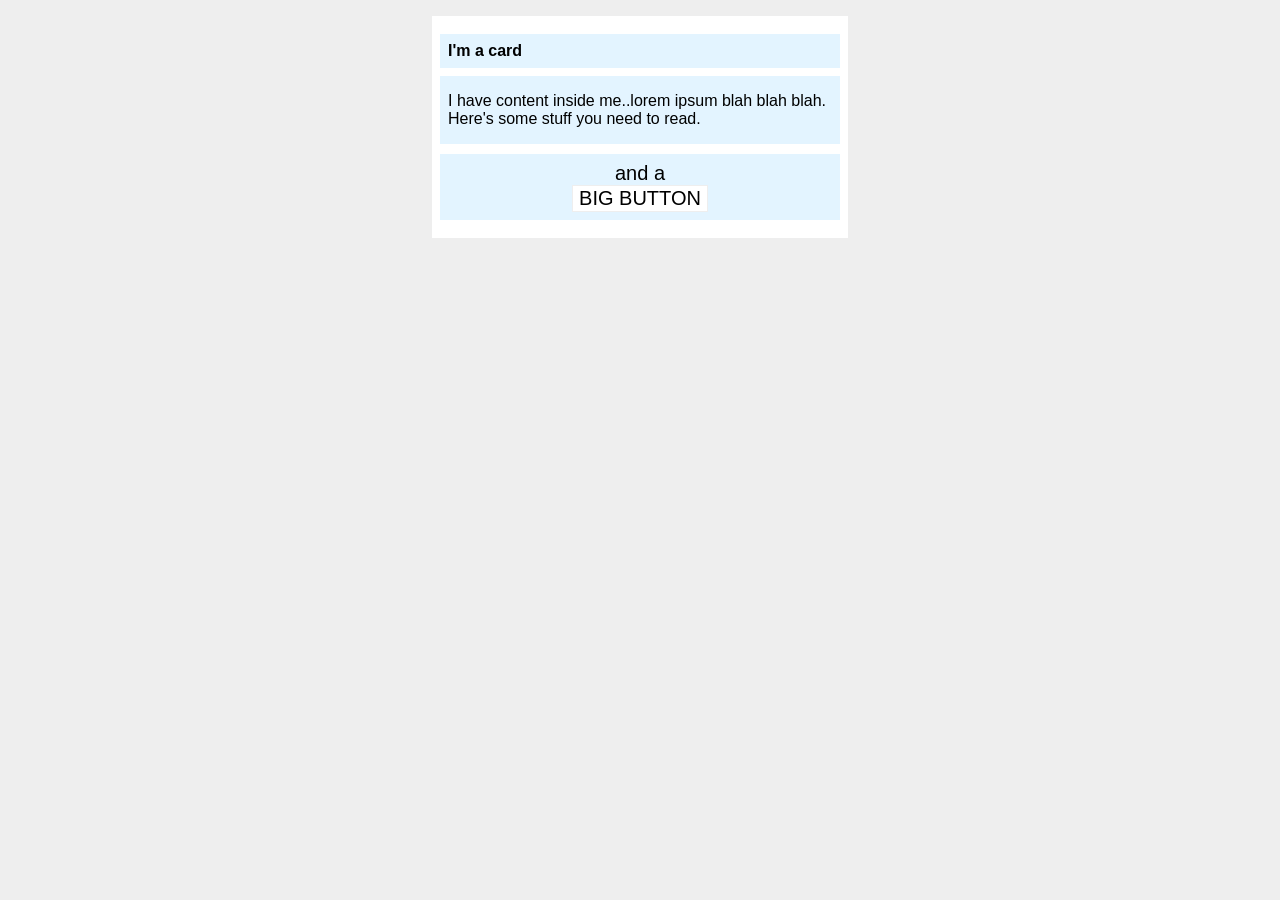
<file: foundations/block-and-inline/02-margin-and-padding-2/index.html>
<!DOCTYPE html>
<html lang="en">
  <head>
    <meta charset="UTF-8">
    <meta http-equiv="X-UA-Compatible" content="IE=edge">
    <meta name="viewport" content="width=device-width, initial-scale=1.0">
    <title>Margin and Padding exercise 2</title>
    <link rel="stylesheet" href="style.css">
  </head>
  <body>
    <div class="card">
      <h1 class="title">I'm a card</h1>
      <div class="content">I have content inside me..lorem ipsum blah blah blah. Here's some stuff you need to read.</div>
      <div class="button-container">and a<button>BIG BUTTON</button></div>
    </div>
  </body>
</html>
</file>
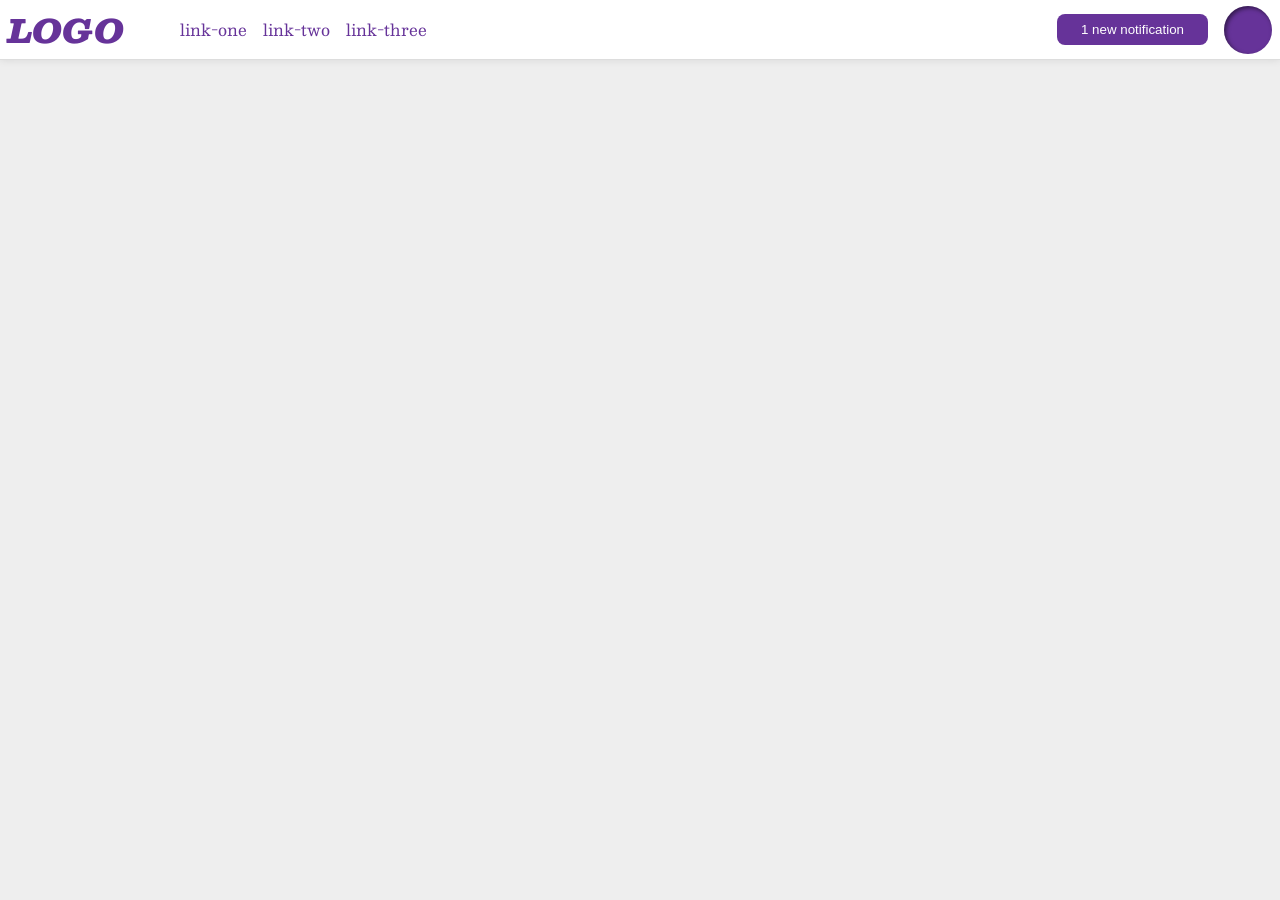
<file: foundations/flex/03-flex-header-2/index.html>
<!DOCTYPE html>
<html lang="en">
  <head>
    <meta charset="UTF-8">
    <meta http-equiv="X-UA-Compatible" content="IE=edge">
    <meta name="viewport" content="width=device-width, initial-scale=1.0">
    <title>Flex Header 2</title>
    <link rel="stylesheet" href="style.css">
  </head>
  <body>
    <div class="header">
      <div id="left">
      <div class="logo">
        LOGO
      </div>
      <ul class="links">
        <li><a href="https://google.com">link-one</a></li>
        <li><a href="https://google.com">link-two</a></li>
        <li><a href="https://google.com">link-three</a></li>
      </ul></div>
      <div id="right">
      <button class="notifications">
        1 new notification
      </button>
      <div class="profile-image"></div>
      </div>
    </div>
  </body>
</html>
</file>
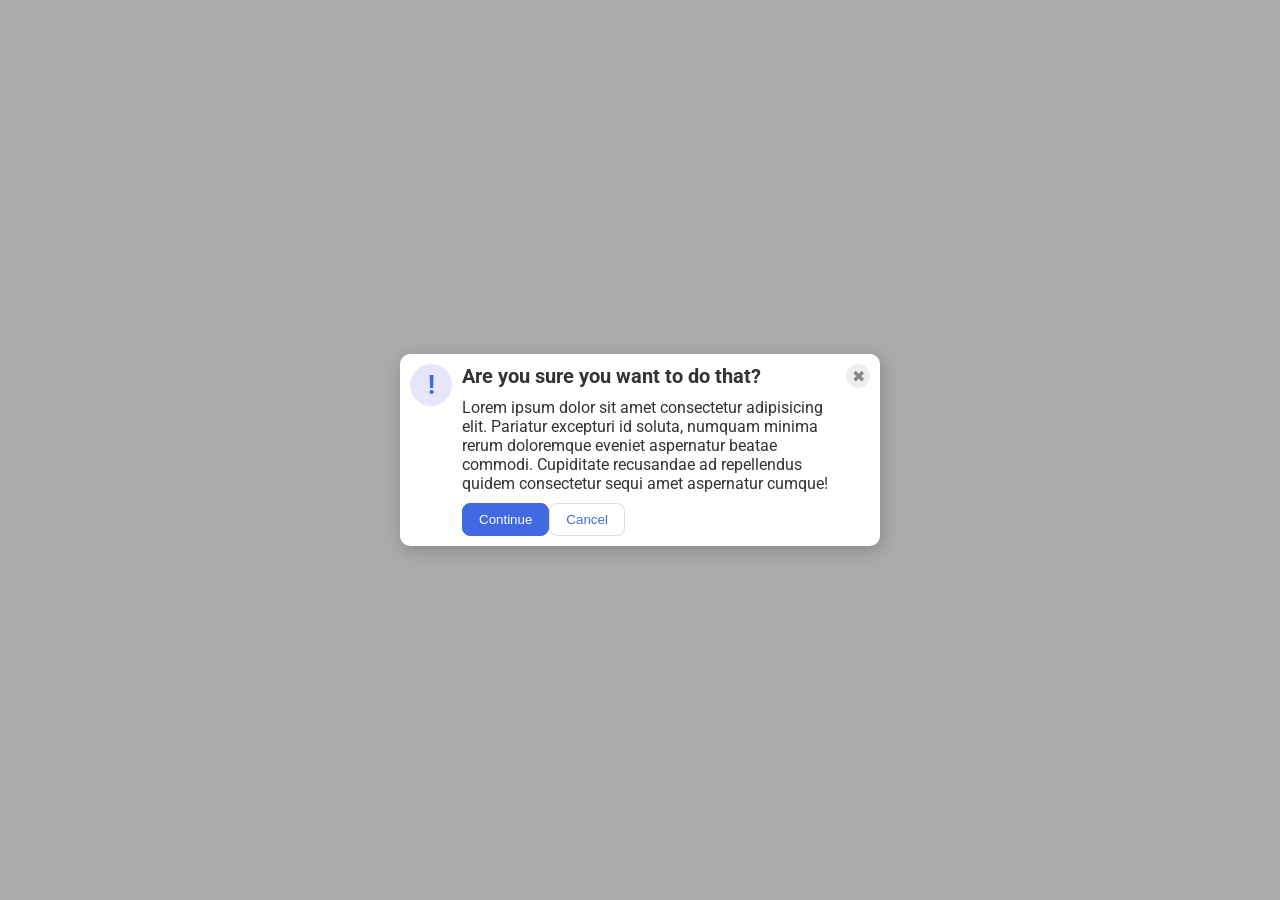
<file: foundations/flex/05-flex-modal/index.html>
<!DOCTYPE html>
<html lang="en">
  <head>
    <meta charset="UTF-8">
    <meta http-equiv="X-UA-Compatible" content="IE=edge">
    <meta name="viewport" content="width=device-width, initial-scale=1.0">
    <link rel="stylesheet" href="style.css">
    <title>Modal</title>
  </head>
  <body>
    <div class="modal">
      <div class="block1">
      <div class="block2">
      <div class="icon">!</div>
      <div class="block3">
      <div class="header">Are you sure you want to do that?</div>
      <div class="block4">
      <div class="text">Lorem ipsum dolor sit amet consectetur adipisicing elit. Pariatur excepturi id soluta, numquam minima rerum doloremque eveniet aspernatur beatae commodi. Cupiditate recusandae ad repellendus quidem consectetur sequi amet aspernatur cumque!</div>
      <div class="block5">
      <button class="continue">Continue</button>
      <button class="cancel">Cancel</button>
      </div>
      </div>
      </div>
      <button class="close-button">✖</button>
      </div>
      </div>
    </div>
  </body>
</html>
</file>
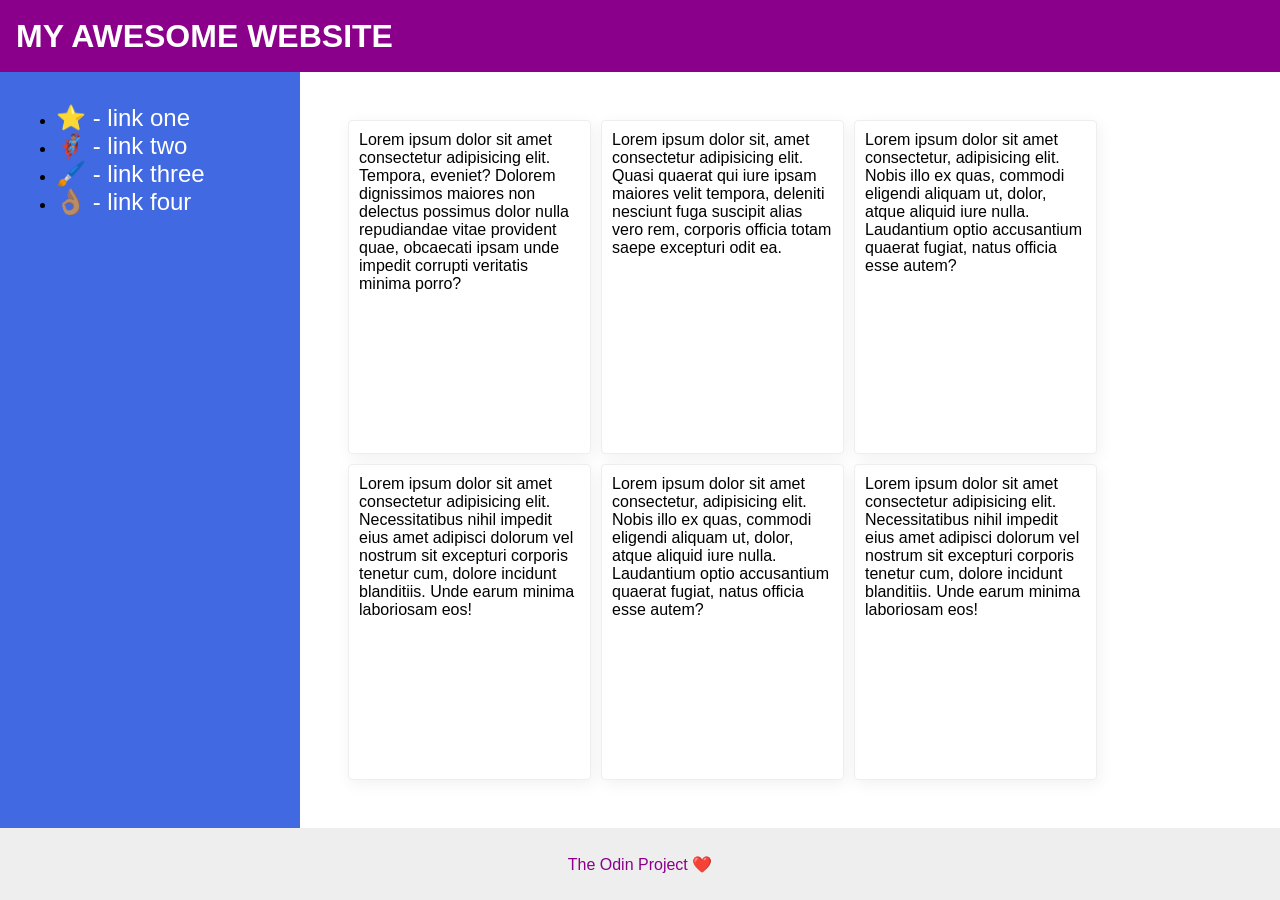
<file: foundations/flex/07-flex-layout-2/index.html>
<!DOCTYPE html>
<html lang="en">
  <head>
    <meta charset="UTF-8">
    <meta http-equiv="X-UA-Compatible" content="IE=edge">
    <meta name="viewport" content="width=device-width, initial-scale=1.0">
    <title>The Holy Grail</title>
    <link rel="stylesheet" href="style.css">
  </head>
  <body>
    <div class="header">
      MY AWESOME WEBSITE
    </div>
    <div class="content">
    <div class="sidebar">
      <ul>
        <li><a href="#">⭐ - link one</a></li>
        <li><a href="#">🦸🏽‍♂️ - link two</a></li>
        <li><a href="#">🖌️ - link three</a></li>
        <li><a href="#">👌🏽 - link four</a></li>
      </ul>
    </div>
    <div class="cardContainer">
    <div class="card">Lorem ipsum dolor sit amet consectetur adipisicing elit. Tempora, eveniet? Dolorem dignissimos maiores non delectus possimus dolor nulla repudiandae vitae provident quae, obcaecati ipsam unde impedit corrupti veritatis minima porro?</div>
    <div class="card">Lorem ipsum dolor sit, amet consectetur adipisicing elit. Quasi quaerat qui iure ipsam maiores velit tempora, deleniti nesciunt fuga suscipit alias vero rem, corporis officia totam saepe excepturi odit ea.</div>
    <div class="card">Lorem ipsum dolor sit amet consectetur, adipisicing elit. Nobis illo ex quas, commodi eligendi aliquam ut, dolor, atque aliquid iure nulla. Laudantium optio accusantium quaerat fugiat, natus officia esse autem?</div>
    <div class="card">Lorem ipsum dolor sit amet consectetur adipisicing elit. Necessitatibus nihil impedit eius amet adipisci dolorum vel nostrum sit excepturi corporis tenetur cum, dolore incidunt blanditiis. Unde earum minima laboriosam eos!</div>
    <div class="card">Lorem ipsum dolor sit amet consectetur, adipisicing elit. Nobis illo ex quas, commodi eligendi aliquam ut, dolor, atque aliquid iure nulla. Laudantium optio accusantium quaerat fugiat, natus officia esse autem?</div>
    <div class="card">Lorem ipsum dolor sit amet consectetur adipisicing elit. Necessitatibus nihil impedit eius amet adipisci dolorum vel nostrum sit excepturi corporis tenetur cum, dolore incidunt blanditiis. Unde earum minima laboriosam eos!</div>
    </div>
    </div>
    <div class="footer">
      The Odin Project ❤️
    </div>
  </body>
</html>
</file>
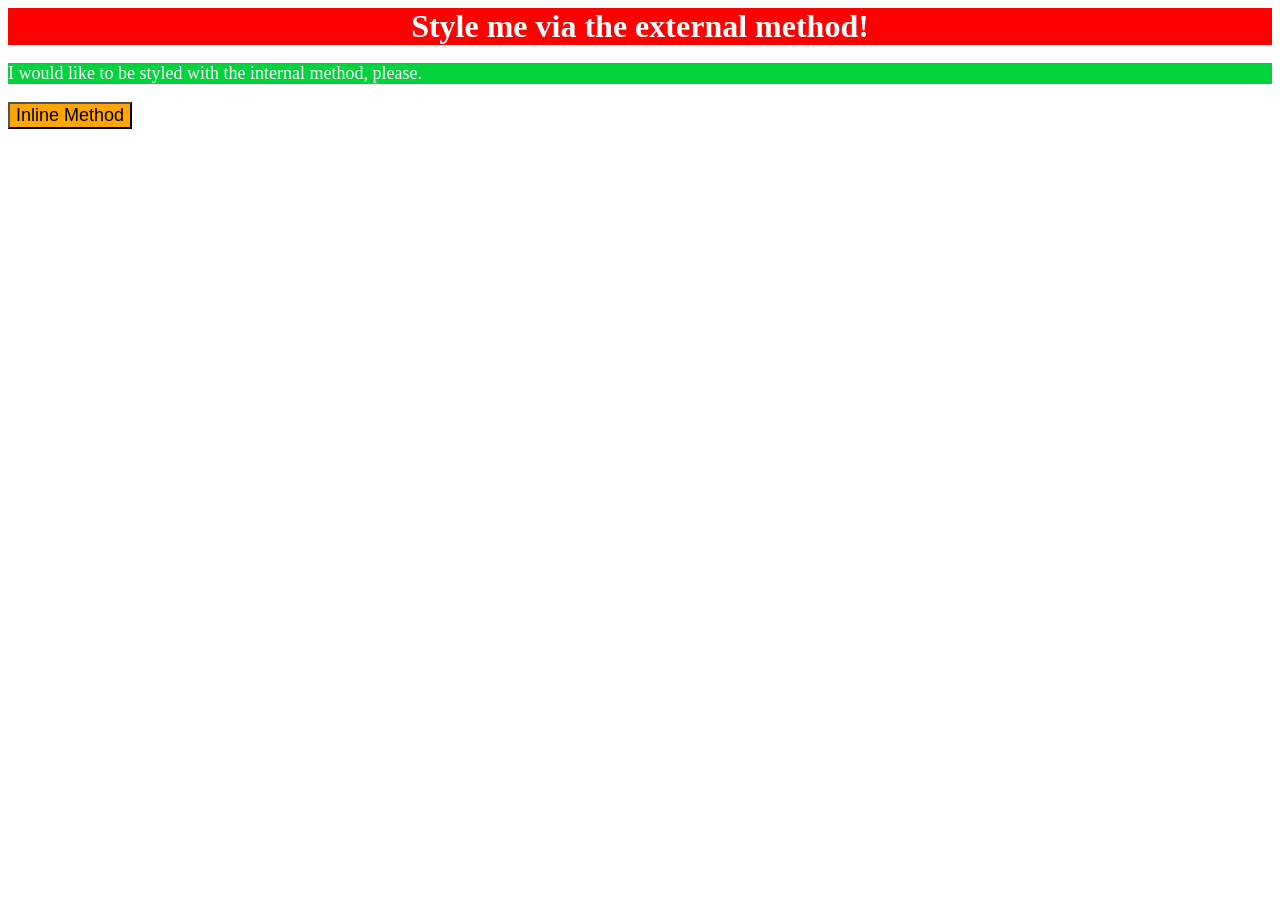
<file: foundations/intro-to-css/01-css-methods/index.html>
<!DOCTYPE html>
<html lang="en">
  <head>
    <meta charset="UTF-8">
    <meta http-equiv="X-UA-Compatible" content="IE=edge">
    <meta name="viewport" content="width=device-width, initial-scale=1.0">
    <link rel="stylesheet" href="styles.css"> 
    <title>Methods for Adding CSS</title>
    <style>
      p {
  color: white;
  background-color: rgb(0, 211, 60);
  font-size:18px;
}
    </style>
  </head>
  <body>
    <div>Style me via the external method!</div>
    <p>I would like to be styled with the internal method, please.</p>
    <button style="background-color:orange; font-size:18px;">Inline Method</button>
  </body>
</html>
</file>
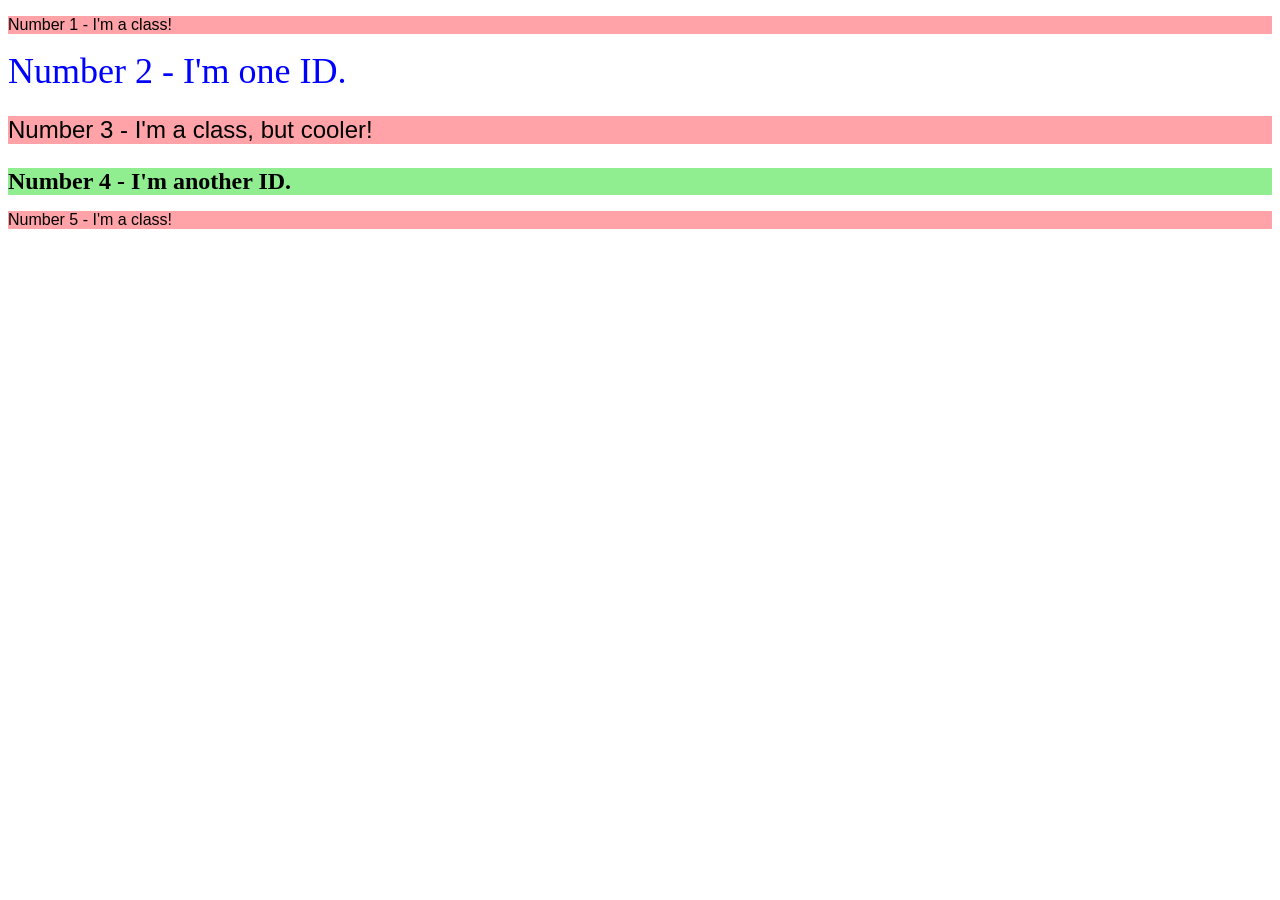
<file: foundations/intro-to-css/02-class-id-selectors/index.html>
<!DOCTYPE html>
<html lang="en">
  <head>
    <meta charset="UTF-8">
    <meta http-equiv="X-UA-Compatible" content="IE=edge">
    <meta name="viewport" content="width=device-width, initial-scale=1.0">
    <title>Class and ID Selectors</title>
    <link rel="stylesheet" href="style.css">
  </head>
  <body>
    <p class="uneven">Number 1 - I'm a class!</p>
    <div id="first">Number 2 - I'm one ID.</div>
    <p class="uneven" id="special">Number 3 - I'm a class, but cooler!</p>
    <div id="second">Number 4 - I'm another ID.</div>
    <p class="uneven">Number 5 - I'm a class!</p>
  </body>
</html>
</file>
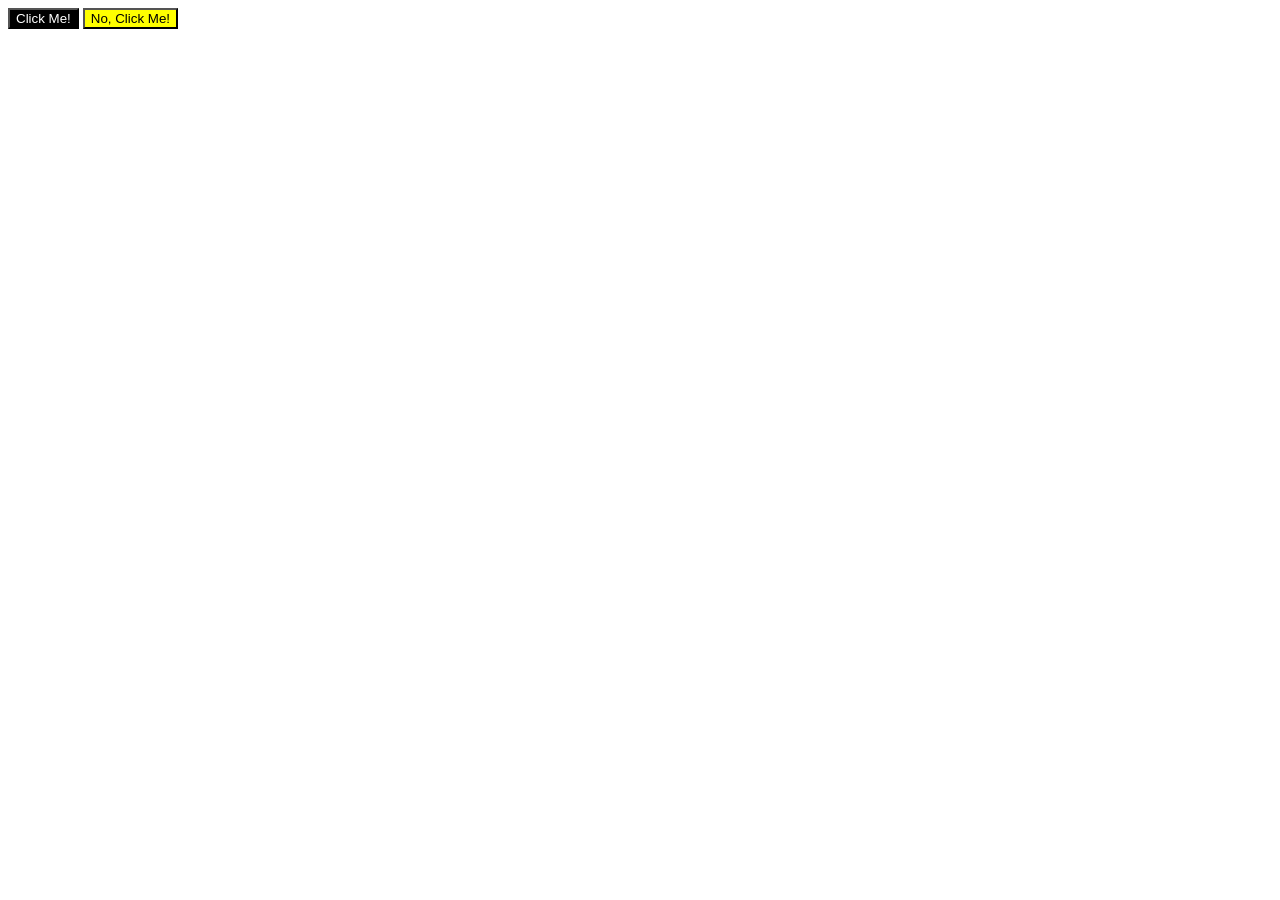
<file: foundations/intro-to-css/03-grouping-selectors/index.html>
<!DOCTYPE html>
<html lang="en">
  <head>
    <meta charset="UTF-8">
    <meta http-equiv="X-UA-Compatible" content="IE=edge">
    <meta name="viewport" content="width=device-width, initial-scale=1.0">
    <title>Grouping Selectors</title>
    <link rel="stylesheet" href="style.css">
  </head>
  <body>
    <button class="smough">Click Me!</button>
    <button class="ornstein">No, Click Me!</button>
  </body>
</html>
</file>
<file: foundations/block-and-inline/02-margin-and-padding-2/style.css>
body {
  background: #eee;
  font-family: sans-serif;
}

.card {
  width: 400px;
  background: #fff;
  margin: 16px auto;
  padding: 8px;
}
.title {
  background: #e3f4ff;
  padding: 10px;
  margin: 10px auto;
  margin-bottom: 8px;
  font-size: 16px;
  padding: 8px;
}


.content {
  background: #e3f4ff;
  text-align:left;
  margin-bottom: 8px;
  padding: 16px 8px;

}

.button-container {
  background: #e3f4ff;
  margin: 10px auto;
  padding: 8px;
  text-align: center;
  font-size: 20px;
}

button {
  background: white;
  border: 1px solid #eee;
  display:block;
  margin: 0 auto;
  font-size: 20px;
}
</file>
<file: foundations/flex/03-flex-header-2/style.css>
/* this is some magical font-importing.  
you'll learn about it later. */
@import url('https://fonts.googleapis.com/css2?family=Besley:ital,wght@0,400;1,900&display=swap');

body {
  margin: 0;
  background: #eee;
  font-family: Besley, serif;
}

.header {
  background: white;
  border-bottom: 1px solid #ddd;
  box-shadow: 0 0 8px rgba(0,0,0,.1);
  display: flex;
  justify-content: space-between;
}

.profile-image {
  background: rebeccapurple;
  box-shadow: inset 2px 2px 4px rgba(0,0,0,.5);
  border-radius: 50%;
  width: 48px;
  height: 48px;
}

.logo {
  color: rebeccapurple;
  font-size: 32px;
  font-weight: 900;
  font-style: italic;
}

button {
  border: none;
  border-radius: 8px;
  background: rebeccapurple;
  color: white;
  padding: 8px 24px;
}

a {
  /* this removes the line under our links */
  text-decoration: none;
  color: rebeccapurple;
}

ul {
  list-style-type: none;
  display: flex;
  gap:16px;
}

#right {
  display:flex;
  align-items: center;
  gap: 16px;
  margin-right: 8px;
}

#left {
  display: flex;
  align-items: center;
  gap:16px;
  margin-left:8px;
}
</file>
<file: foundations/flex/05-flex-modal/style.css>
@import url('https://fonts.googleapis.com/css2?family=Roboto:wght@400;700&display=swap');

html, body {
  height: 100%;
}

body {
  font-family: Roboto, sans-serif;
  margin: 0;
  background: #aaa;
  color: #333;
  /* I'll give you this one for free lol */
  display: flex;
  align-items: center;
  justify-content: center;
}

.block1 {
  display:flex;
}

.block2 {
  display:flex;
}

.block3 {
  display: flex;
  flex-direction: column;
}

.block4 {
  display:flex;
  flex-direction: column;
}

.block5 {
  display:flex;
  margin-top: 10px;
  margin-bottom: 10px;
  align-self: flex-start;
}

.modal {
  background: white;
  width: 480px;
  border-radius: 10px;
  box-shadow: 2px 4px 16px rgba(0,0,0,.2);
}

.header {
  font-weight: bold;
  font-size: 20px;
  margin-top:10px;
  margin-bottom: 10px;
  align-self: flex-start;
}

.icon {
  color: royalblue;
  font-size: 26px;
  font-weight: 700;
  background: lavender;
  width: 42px;
  height: 42px;
  border-radius: 50%;
  display: flex;
  align-items: center;
  justify-content: center;
  flex-shrink: 0;
  margin:10px;
}

.close-button {
  background: #eee;
  border-radius: 50%;
  color: #888;
  font-weight: 400;
  font-size: 16px;
  height: 24px;
  width: 24px;
  display: flex;
  align-items: center;
  justify-content: center;
  border: 1px solid #eee;
  padding: 0;
  flex-shrink: 0;
  margin:10px;
}

button {
  cursor: pointer;
  padding: 8px 16px;
  border-radius: 8px;
}

button.continue {
  background: royalblue;
  border: 1px solid royalblue;
  color: white;
}

button.cancel {
  background: white;
  border: 1px solid #ddd;
  color: royalblue;
}
</file>
<file: foundations/flex/07-flex-layout-2/style.css>
body {
  font-family: -apple-system, BlinkMacSystemFont, 'Segoe UI', Roboto, Oxygen, Ubuntu, Cantarell, 'Open Sans', 'Helvetica Neue', sans-serif;
  margin: 0;
  min-height: 100vh;
  display: flex;
  flex-direction: column;
  justify-content: space-between;
}

.header {
  height: 72px;
  display: flex;
  background: darkmagenta;
  color: white;
  justify-content: flex-start;
  align-items: center;
  font-weight:900;
  font-size: 32px;
  padding-left: 16px;
}

.footer {
  height: 72px;
  display: flex;
  background: #eee;
  color: darkmagenta;
  justify-content: center;
  align-items: center;
}

.sidebar {
  width: 300px;
  background: royalblue;
  box-sizing: border-box;
  padding:16px;
  flex-shrink: 0;
  justify-content: flex-start;
}

.card {
  border: 1px solid #eee;
  box-shadow: 2px 4px 16px rgba(0,0,0,.06);
  border-radius: 4px;
  max-width: 25%;
  max-height: 50%;
  padding: 10px;
}

.content {
  display:flex;
  flex-grow: 1;
}

.cardContainer {
  display: flex;
  flex-wrap: wrap;
  padding: 48px;
  gap:10px;
}

a {
  text-decoration: none;
  color:white;
  font-size: 24px;
}
</file>
<file: foundations/intro-to-css/01-css-methods/styles.css>
div {
  color: white;
  background-color: rgb(255, 0, 0);
  font-size:32px;
  text-align:center;
  font-weight:bold;
  
}
</file>
<file: foundations/intro-to-css/02-class-id-selectors/style.css>
/* Add CSS Styling */

.uneven {
    background-color:rgb(255, 163, 168);
    font-family: "Verdana, DejaVu Sans", sans-serif;
}

#special {
    font-size:24px;
}

#first {
    color:blue;
    font-size:36px;
}

#second {
    background-color:lightgreen;
    font-size:24px;
    font-weight:bold
}
</file>
<file: foundations/intro-to-css/03-grouping-selectors/style.css>
/* Add CSS Styling */

.smough {
    background-color: black;
    color:white;
}

.ornstein {
    background-color: yellow;
}

.smough.ornstein {
    font-size:28px;
    font-family: "Helvetica, Times New Roman", sans-serif;
}
</file>
